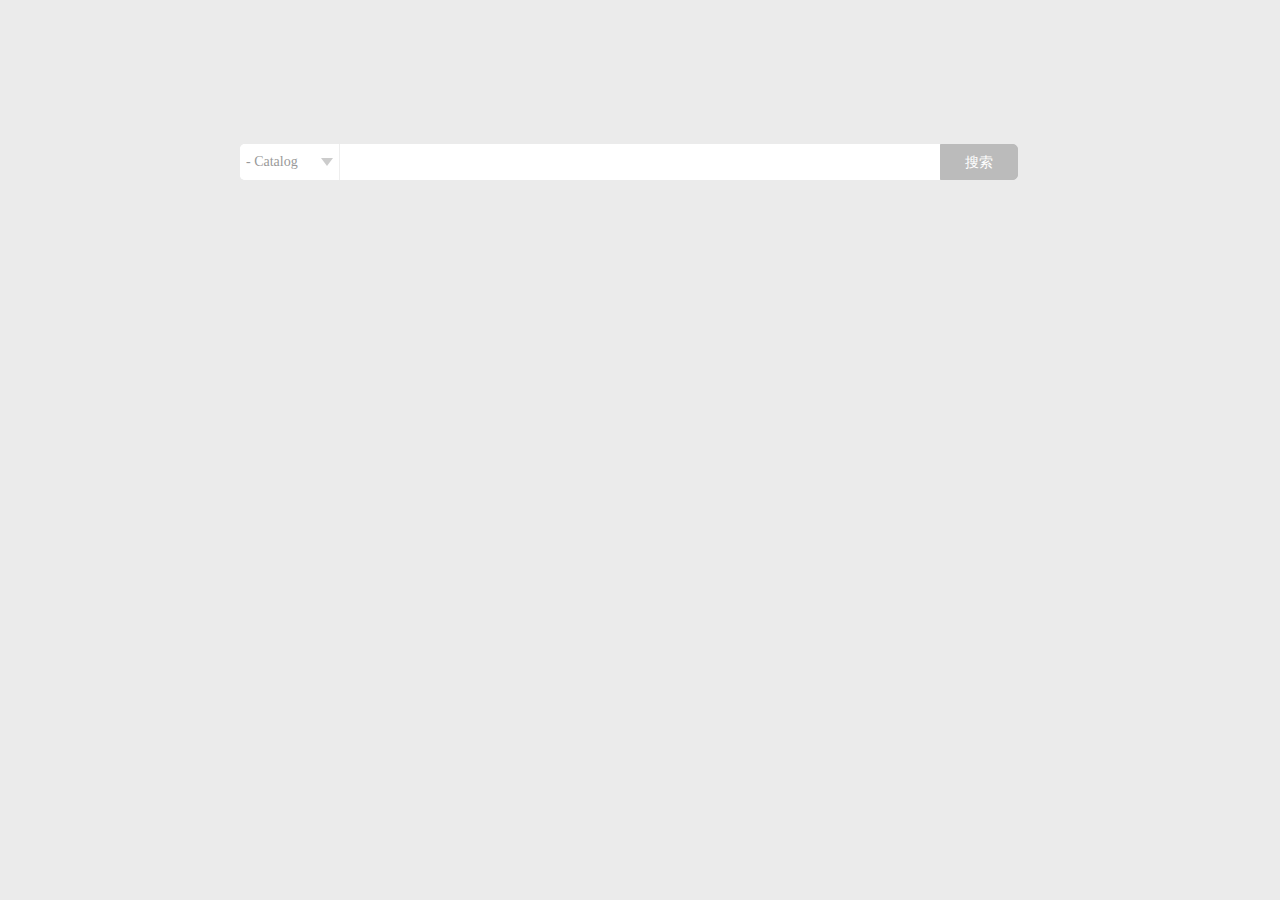
<file: index.html>
<!DOCTYPE html>
<html>
<head>
	<meta charset="UTF-8">
	<title>Search Field</title>
	<link rel="stylesheet" type="text/css" href="./style.css">
	<link rel="stylesheet" type="text/css" href="./search-field.css">
</head>
<body>
	<div class="container">
		<div class="search-wrapper"></div>
	</div>

	<script type="text/javascript" src="./search-field.js"></script>
	<script type="text/javascript" src="./main.js"></script>
</body>
</html>
</file>
<file: style.css>
body, html {
	position: relative;
	overflow: hidden;
	width: 100%;
	height: 100%;
}
body, html, div, input, button, pre {
	padding: 0;
	margin: 0;
	box-sizing: border-box;
	font-size: 14px;
	line-height: 1.5;
	font-weight: 200;
}

.container {
	position: absolute;
	top: 0;
	left: 0;
	width: 100%;
	height: 100%;
	min-width: 1000px;
	background-color: rgba(0, 0, 0, 0.08);
}
</file>
<file: search-field.css>
.search-wrapper > div:first-child {
	position: absolute;
	top: 16%;
	left: 50%;
	transform: translateX(-50%);
	width: 600px;
	min-height: 36px;
	z-index: 999;
}
.search-field {
	position: absolute;
	top: 0;
	left: 0;
	width: 600px;
	min-height: 36px;
	background-color: #fff;
	cursor: text;
}
.search-field input {
	display: inline-block;
	color: #333;
	min-width: 36px;
	max-width: 588px;
	width: 36px;
	height: 36px;
	outline: none;
	font-weight: 400;
	font-size: 14px;
	float: left;
	border: 0;
	white-space: pre;
	margin-left: 6px;
}
.search-field button {
	position: absolute;
	display: inline-block;
	background-color: #bbb;
	border: 1px solid #bbb;
	width: 78px;
	height: 36px;
	left: 100%;
	border-top-right-radius: 5px;
	border-bottom-right-radius: 5px;
	color: #fff;
	cursor: pointer;
	outline: none;
}
	.search-field button:hover {
		background-color: #aaa;
		border-color: #aaa;
	}
.search-field > span {
	display: none;
	position: absolute;
	font-weight: 400;
	font-size: 15px;
	box-sizing: content-box;
}
.search-select, .search-select > div {
	display: inline-block;
	position: absolute;
	right: 100%;
	outline: none;
	height: 36px;
	background-color: #fff;
	color: #999;
}
.search-select {
	width: 100px;
	border-right: 1px solid #eee;
	border-top-left-radius: 5px;
	border-bottom-left-radius: 5px;
}
.search-select > div {
	width: 100%;
	overflow: hidden;
	left: 0;
	border-top-left-radius: 5px;
	border-bottom-left-radius: 5px;
	border-bottom-right-radius: 5px;
	cursor: pointer;
}
	.search-select > div div.catalog::after {
		content: '';
		position: absolute;
		border-top: 8px solid #ccc;
		border-left: 6px solid transparent;
		border-right: 6px solid transparent;
		border-bottom: 8px solid transparent;
		top: 14px;
		right: 6px;
	}
.search-select > div div{
	height: 36px;
	line-height: 36px;
	background-color: #fff;
	padding: 0 14px 0 6px;
}
.dropdown {
	position: absolute;
	width: 600px;
	max-height: 180px;
	height: 0px;
	top: 100%;
	margin-top: 2px;
	background-color: #fff;
	border-radius: 5px;
	overflow-y: auto;
	outline: none;
}
.dropdown > div {

}
.dropdowncell span {
	display: block;
	height: 36px;
	line-height: 36px;
	padding: 0 12px;
	cursor: pointer;
	color: #333;
}
	.dropdowncell span:hover {
		background-color: rgba(0, 0, 255, 0.1);
	}

.select-option:hover {
	background-color: rgba(0, 0, 255, 0.1);
}
.tobolder {
	font-weight: 600;
}
div.tobolder:hover {
	background-color: transparent;
}
.text-wrapper {
	display: inline-block;
	float: left;
	/*height: 36px;*/
	padding-right: 6px;
}
.text-wrap {
	position: relative;
	display: inline-block;
	float: left;
	line-height: 28px;
	padding: 0 24px 0 6px;
	margin-left: 6px;
	margin-top: 4px;
	margin-bottom: 4px;
	background-color: rgba(0, 0, 0, 0.3);
	color: #fff;
	border-radius: 5px;
	cursor: pointer;
}
	.text-wrap:hover {
		background-color: rgba(0, 0, 0, 0.5);
	}
.text-wrap-close {
	display: inline-block;
	position: absolute;
	top: 50%;
	transform: translateY(-50%);
	right: 6px;
	width: 12px;
	height: 12px;
	line-height: 12px;
	text-align: center;
	border-radius: 50%;
	font-weight: 800;
	color: #ccc;
}
.text-wrap-close:hover {
	color: #fff;
}

.select-mask {
	position: absolute;
	top: 0;
	left: 0;
	z-index: 99;
}
.dropdown-mask {
	position: absolute;
	top: 0;
	left: 0;
	z-index: 99;
}

.historyrecordcell {
	display: block;
	height: 36px;
	line-height: 36px;
	padding: 0 12px;
	cursor: pointer;
	color: #333;
	font-size: 13px;
	font-style: italic;
}
	.historyrecordcell:hover {
		background-color: rgba(0, 0, 255, 0.1);	
	}
.historyrecordcell span.recordcat {
	font-weight: 600;
	margin-left: 12px;
}
.historyrecordcell span.recordval {
	margin-left: 36px;
}
</file>
